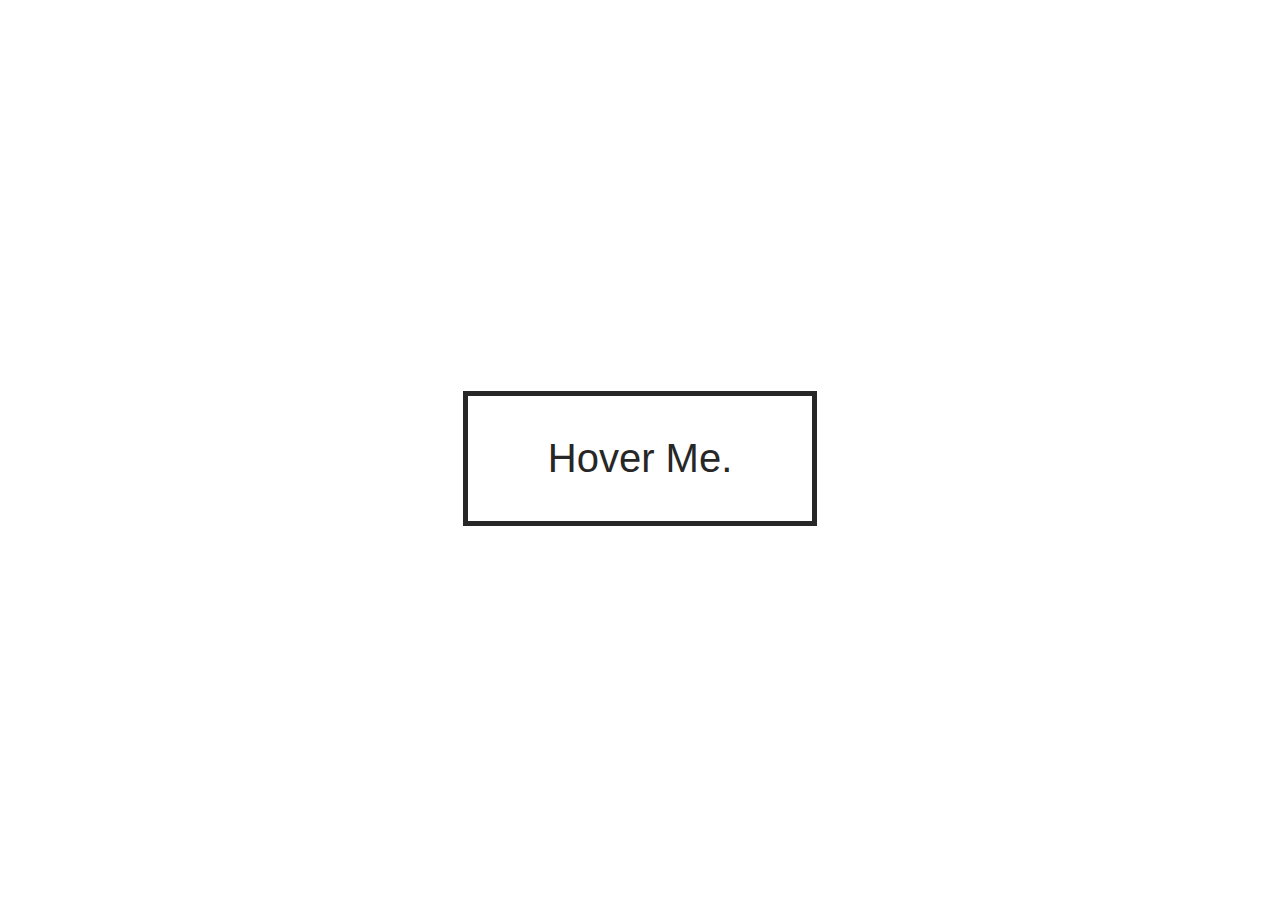
<file: butotn-rotation/index.html>
<!DOCTYPE html>
<html lang="en-US">
    
<head>
    <meta charset="UTF-8">
    <meta name="viewport" content="width=device-width, initial-scale=1">
    <title>CSS animation, transitions and transforms</title>
                
    <!-- OUR STYLESHEET -->
    <link rel="stylesheet" href="style.css" type="text/css" media="all">
    
</head>
    
<body>
    <a href="#">Hover Me.</a>
</body>
</html>
</file>
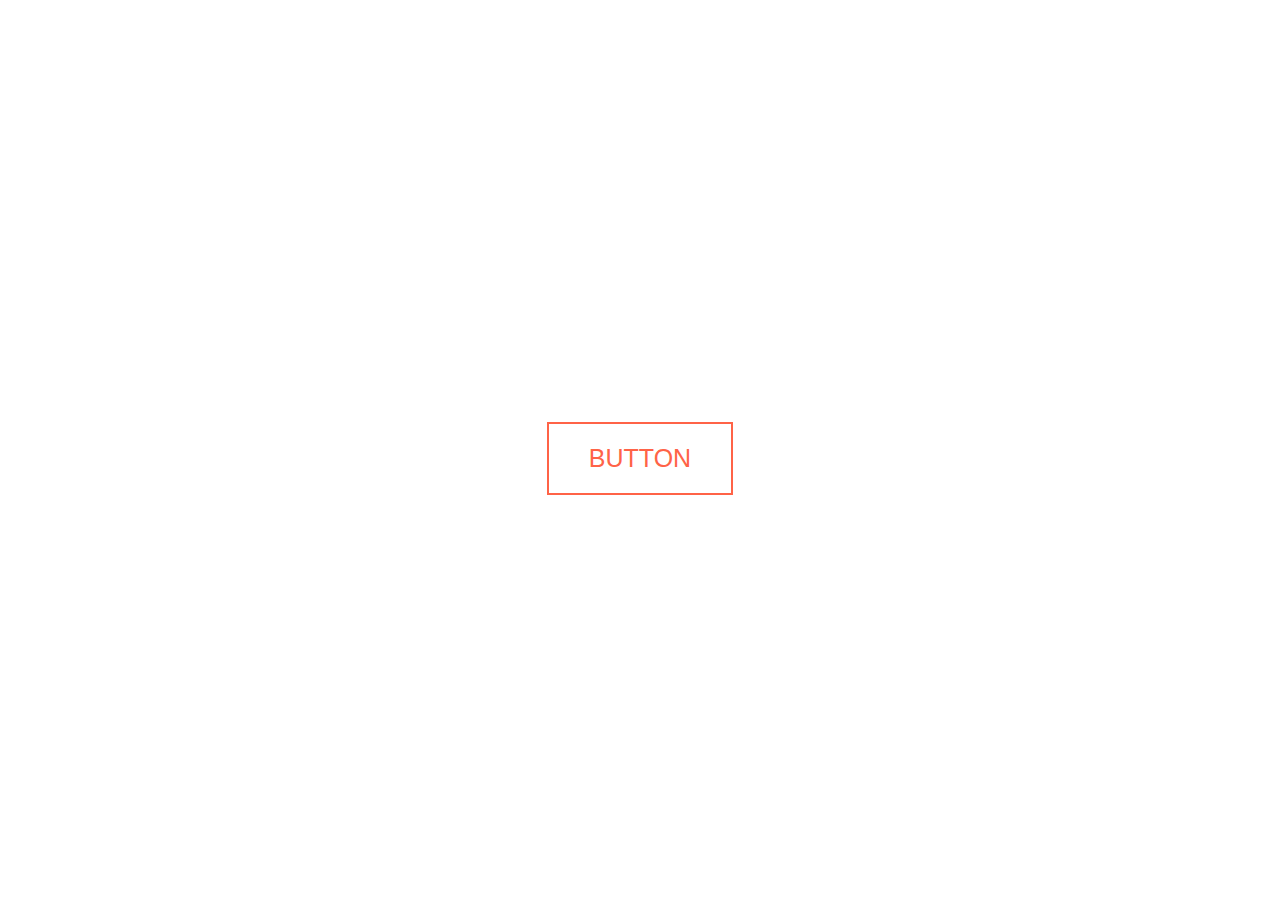
<file: button-circular-swapping/index.html>
<!DOCTYPE html>
<html lang="en-US">
    <head>
        <meta charset="UTF-8">
        <meta name="viewport" content="width=device-width, initial-scale=1">
        <title>CSS animation, transitions and transforms</title>

        <!-- OUR STYLESHEET -->
        <link rel="stylesheet" href="style.css" type="text/css" media="all">
    </head>

    <body>
        <button class="btn">
            button
        </button>
    </body>
</html>
</file>
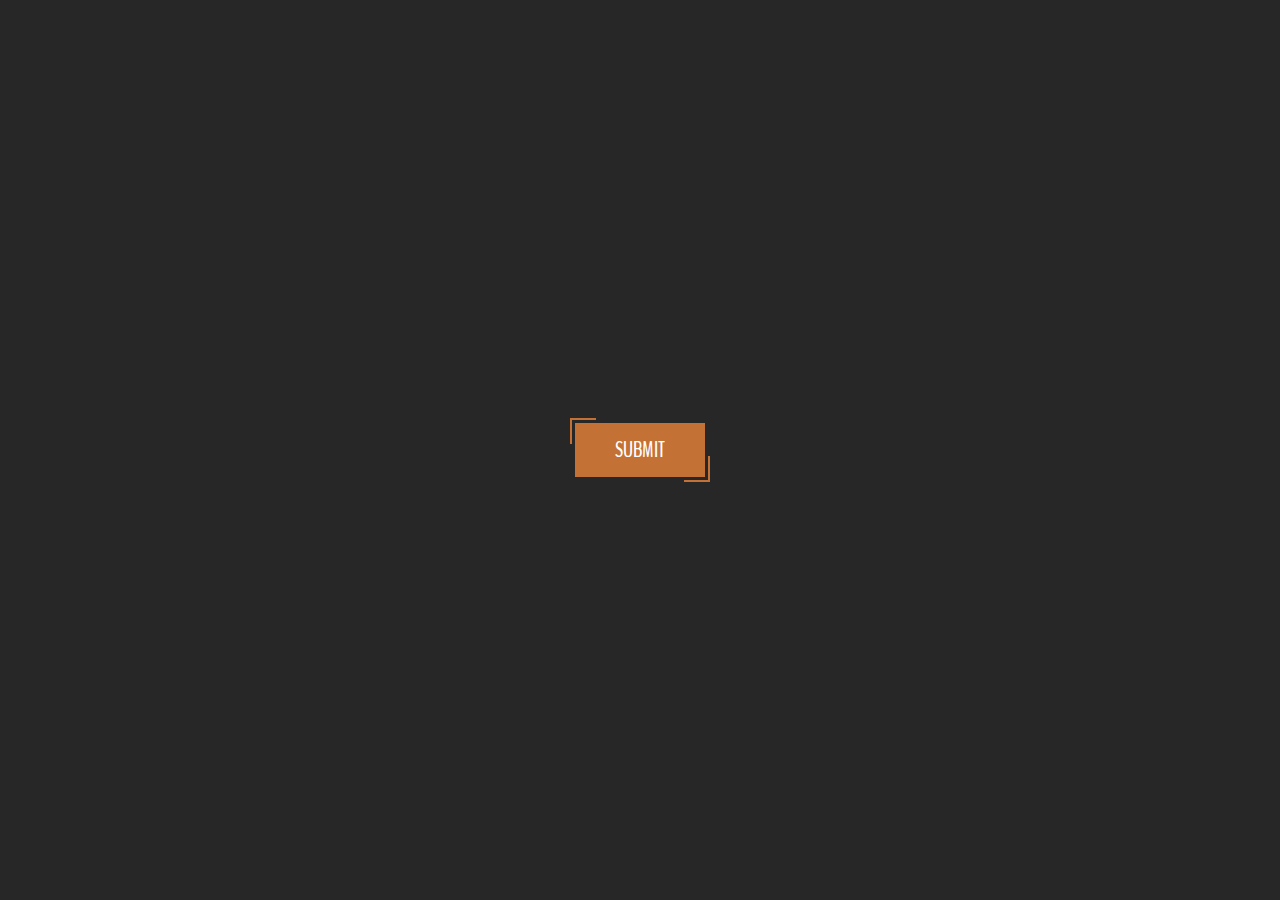
<file: button-creative-growing/index.htm>
<!DOCTYPE html>
<html lang="en-US">
    
<head>
    <meta charset="UTF-8">
    <meta name="viewport" content="width=device-width, initial-scale=1">
    <title>CSS animatin, transitions and transforms</title>

    <!-- OUR STYLESHEET -->
    <link rel="stylesheet" href="style.css" type="text/css" media="all">

</head>

<body>

	<button>
		<span></span>
		submit
    </button>

</body>
</html>
</file>
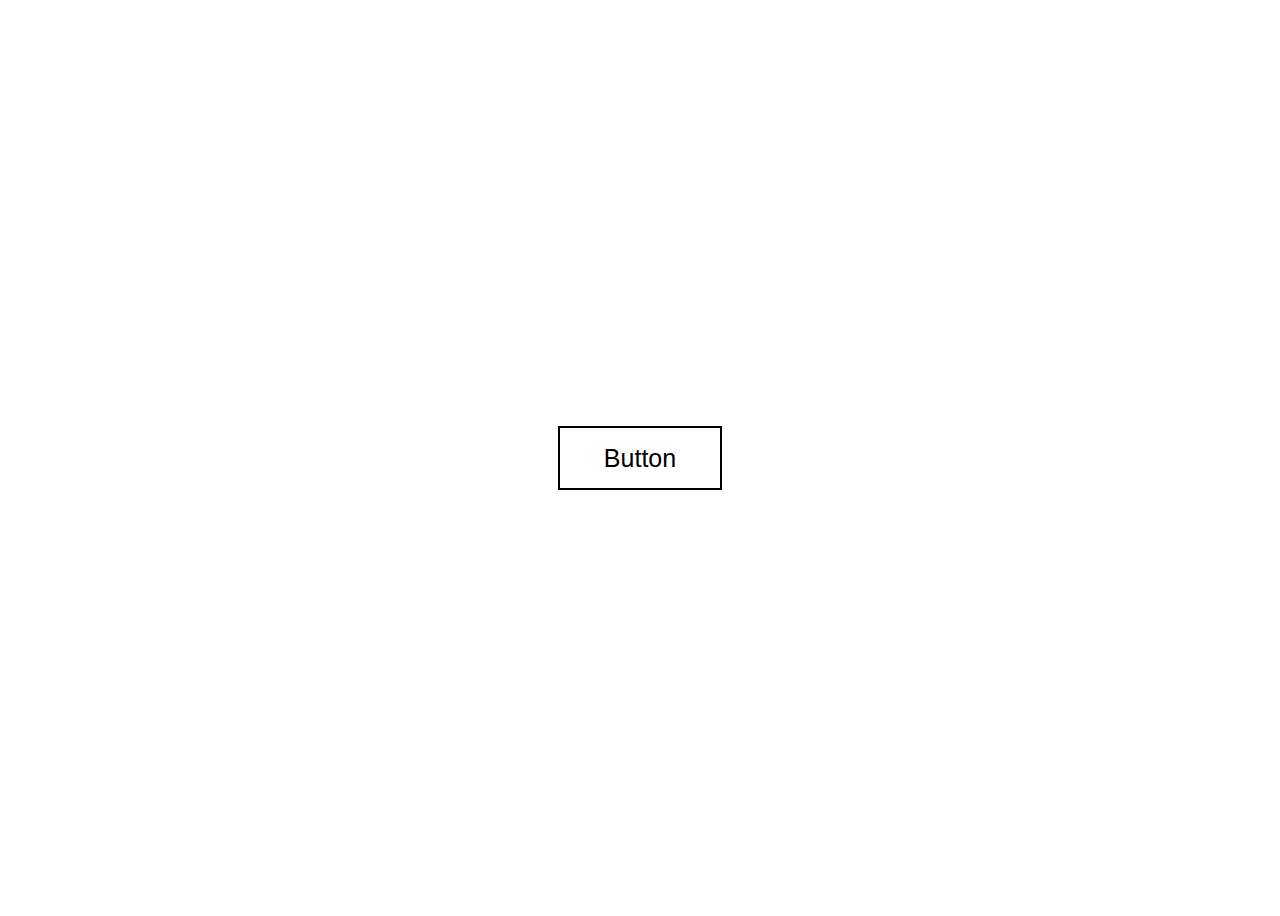
<file: button-first-letter-rotation/index.htm>
<!DOCTYPE html>
<html lang="en-US">
    
<head>
    <meta charset="UTF-8">
    <meta name="viewport" content="width=device-width, initial-scale=1">
    <title>CSS animatin, transitions and transforms</title>
                
    <!-- OUR STYLESHEET -->
    <link rel="stylesheet" href="style.css" type="text/css" media="all">
    
</head>

<body>

  <a href="#"><span>B</span>utton</a>
  
</body>

</html>
</file>
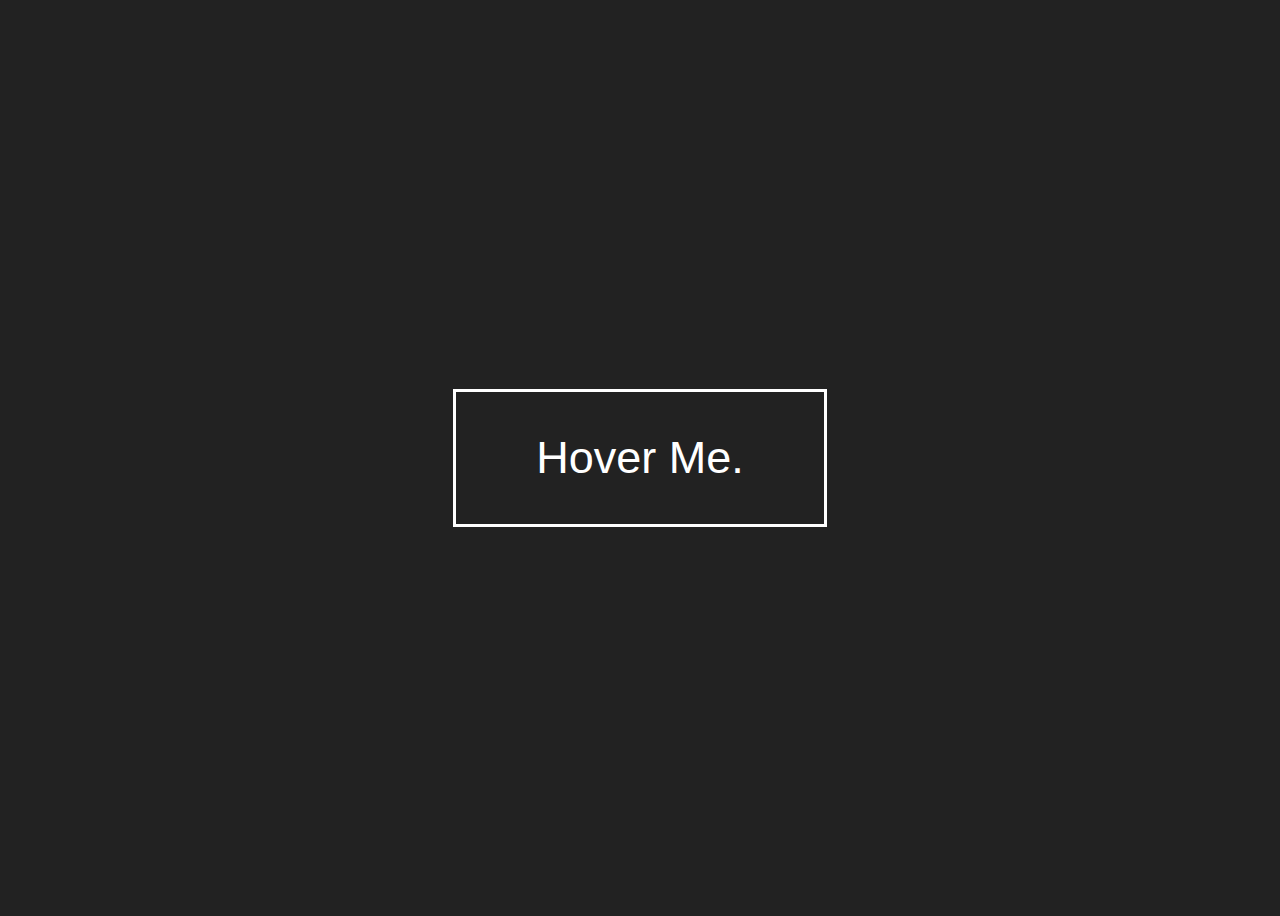
<file: button-glowing-effect/index.html>
<!DOCTYPE html>
<html lang="en-US">
    <head>
        <meta charset="UTF-8">
        <meta name="viewport" content="width=device-width, initial-scale=1">
        <title>CSS animation, transitions and transforms</title>

        <!-- OUR STYLESHEET -->
        <link rel="stylesheet" href="style.css" type="text/css" media="all">
    </head>

    <body>
        <a href="#">Hover Me.</a>
    </body>
</html>
</file>
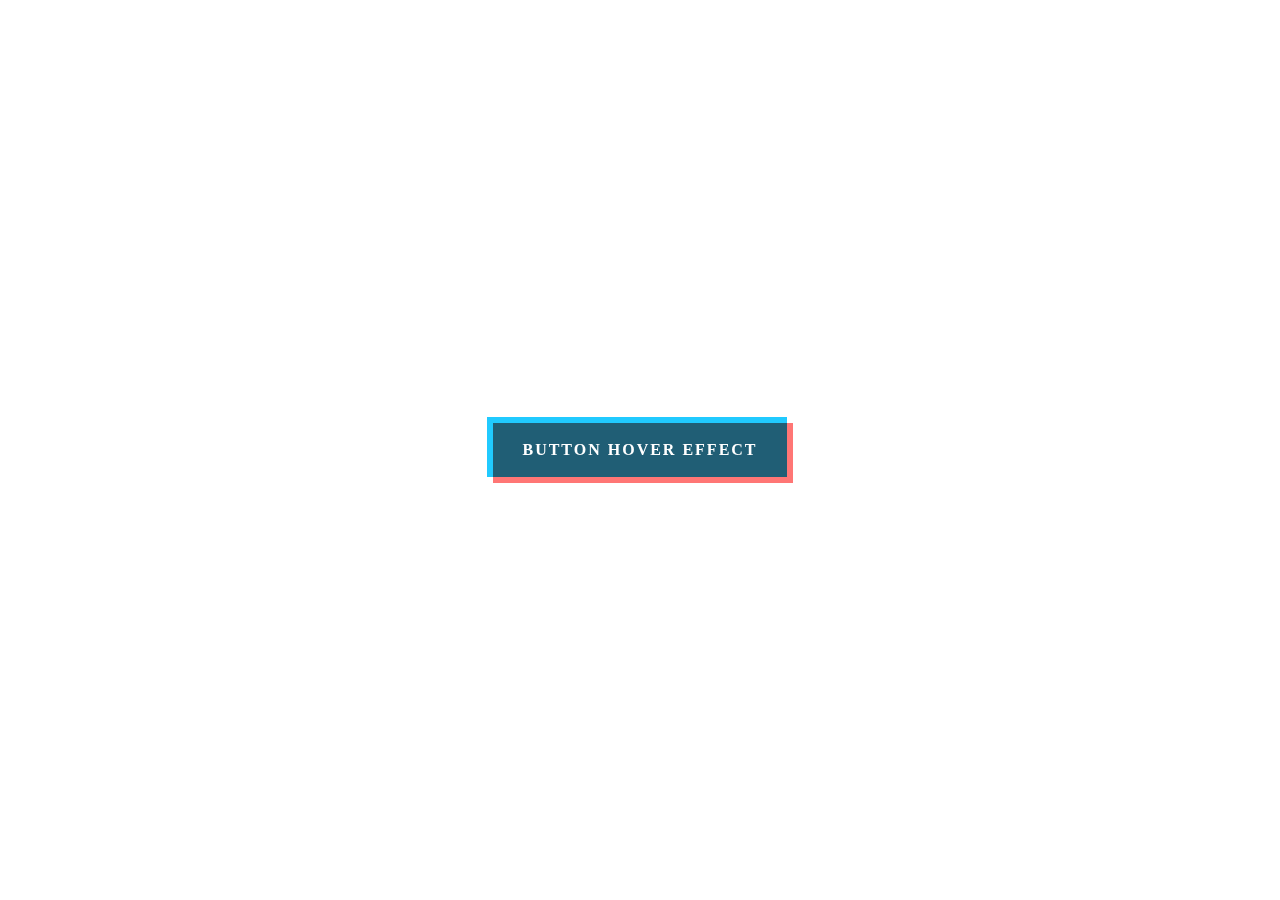
<file: button-hover-flip-effect/index.htm>
<!DOCTYPE html>
<html lang="en-US">
    
<head>
    <meta charset="UTF-8">
    <meta name="viewport" content="width=device-width, initial-scale=1">
    <title>CSS animatin, transitions and transforms</title>
                
    <!-- OUR STYLESHEET -->
    <link rel="stylesheet" href="style.css" type="text/css" media="all">

    <!-- FONT ِAWESOME -->
    <link rel="stylesheet" href="https://use.fontawesome.com/releases/v5.4.2/css/all.css" integrity="sha384-/rXc/GQVaYpyDdyxK+ecHPVYJSN9bmVFBvjA/9eOB+pb3F2w2N6fc5qB9Ew5yIns" crossorigin="anonymous">

    
</head>

<body>

	<a href="#">button hover effect</a>

</body>
</html>
</file>
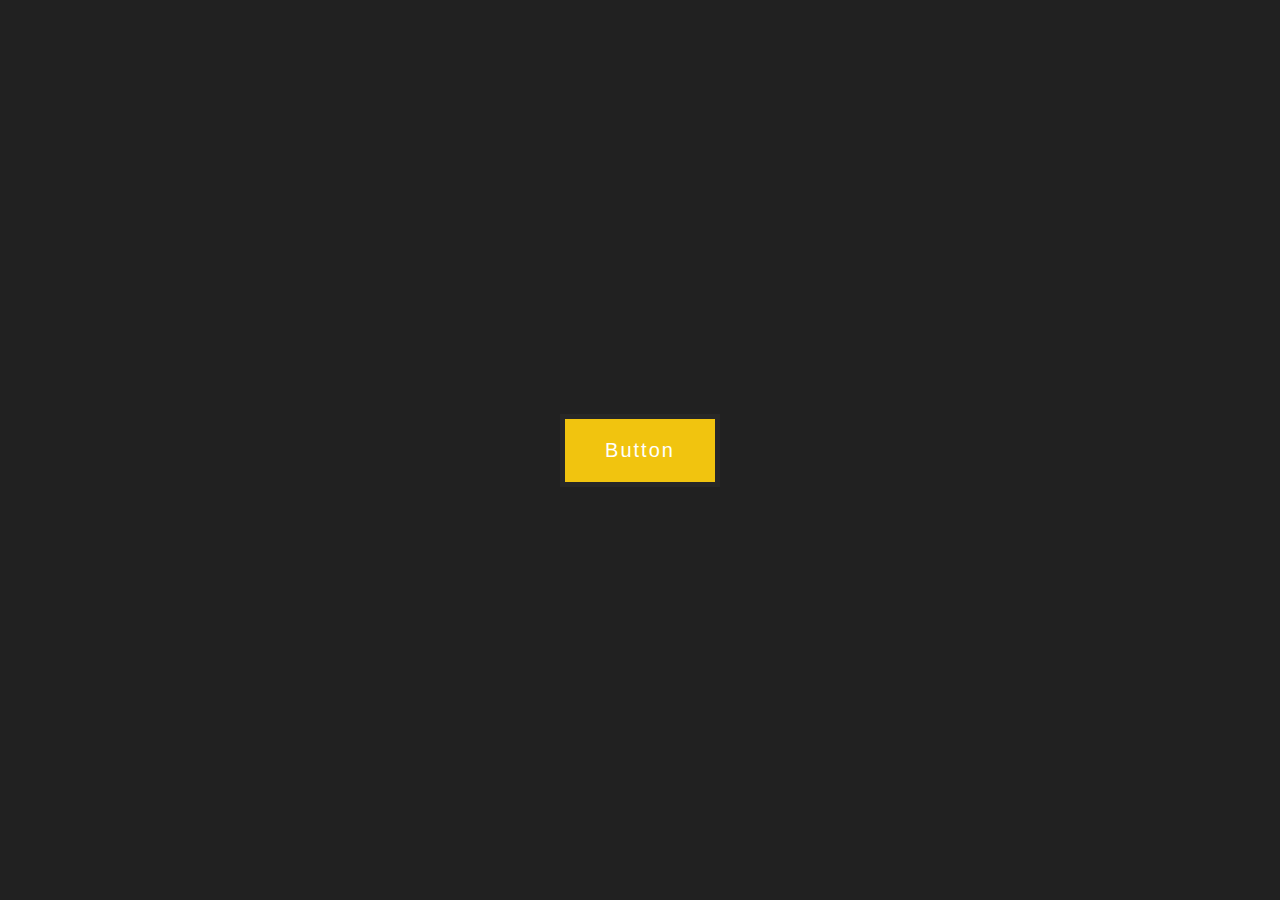
<file: button-rotation-3-layer/index.html>
<!DOCTYPE html>
<html lang="en-US">
    
<head>
    <meta charset="UTF-8">
    <meta name="viewport" content="width=device-width, initial-scale=1">
    <title>CSS animation, transitions and transforms</title>
                
    <!-- OUR STYLESHEET -->
    <link rel="stylesheet" href="style.css" type="text/css" media="all">
    
</head>
    
<body>
    <a href="#">Button</a>
</body>
</html>
</file>
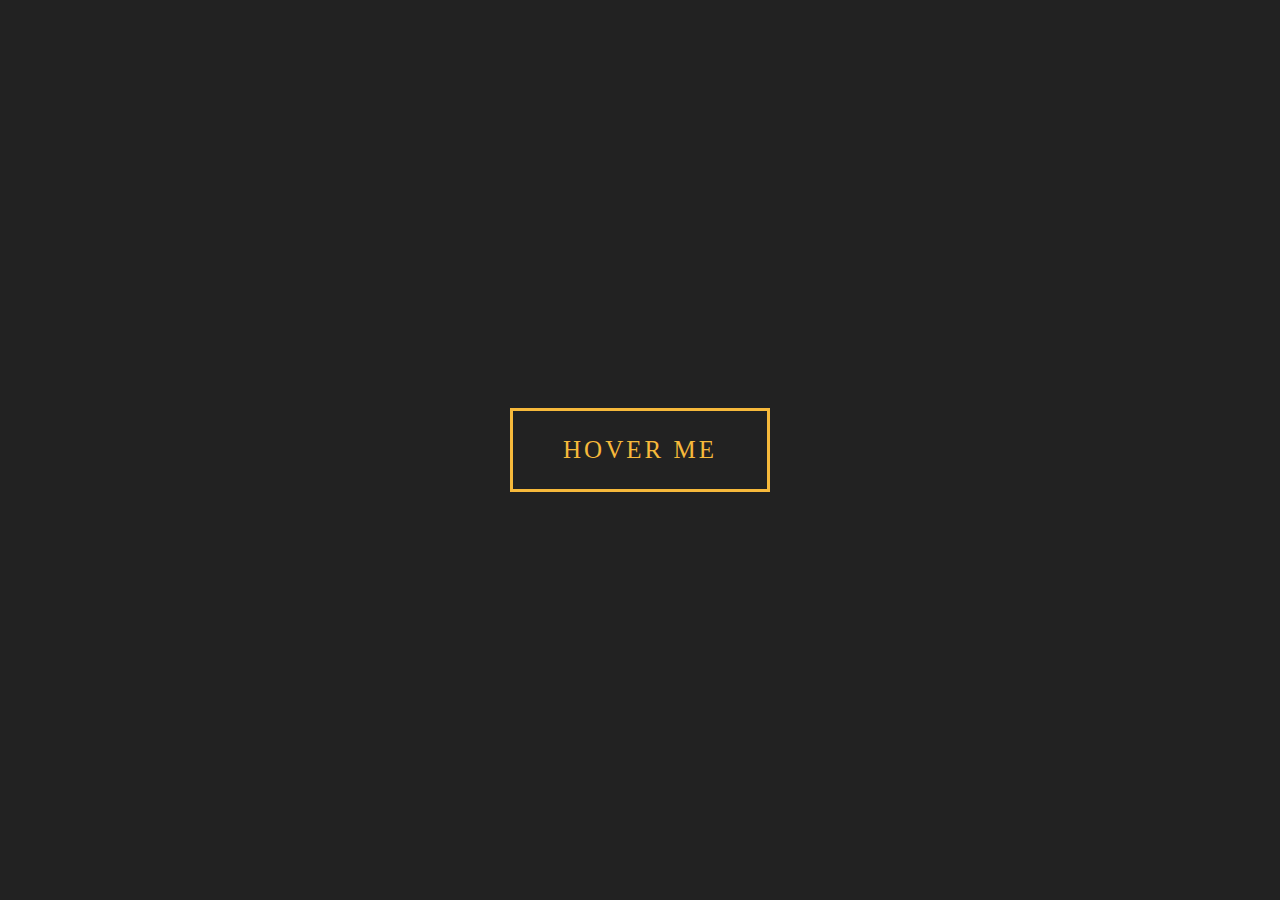
<file: button-splited/index.htm>
<!DOCTYPE html>
<html lang="en-US">
    
<head>
    <meta charset="UTF-8">
    <meta name="viewport" content="width=device-width, initial-scale=1">
    <title>CSS animatin, transitions and transforms</title>
                
    <!-- OUR STYLESHEET -->
    <link rel="stylesheet" href="style.css" type="text/css" media="all">

    <!-- FONT ِAWESOME -->
    <link rel="stylesheet" href="https://use.fontawesome.com/releases/v5.4.2/css/all.css" integrity="sha384-/rXc/GQVaYpyDdyxK+ecHPVYJSN9bmVFBvjA/9eOB+pb3F2w2N6fc5qB9Ew5yIns" crossorigin="anonymous">

    
</head>

<body>

    <a href="#"><span>hover me</span></a>

</body>
</html>
</file>
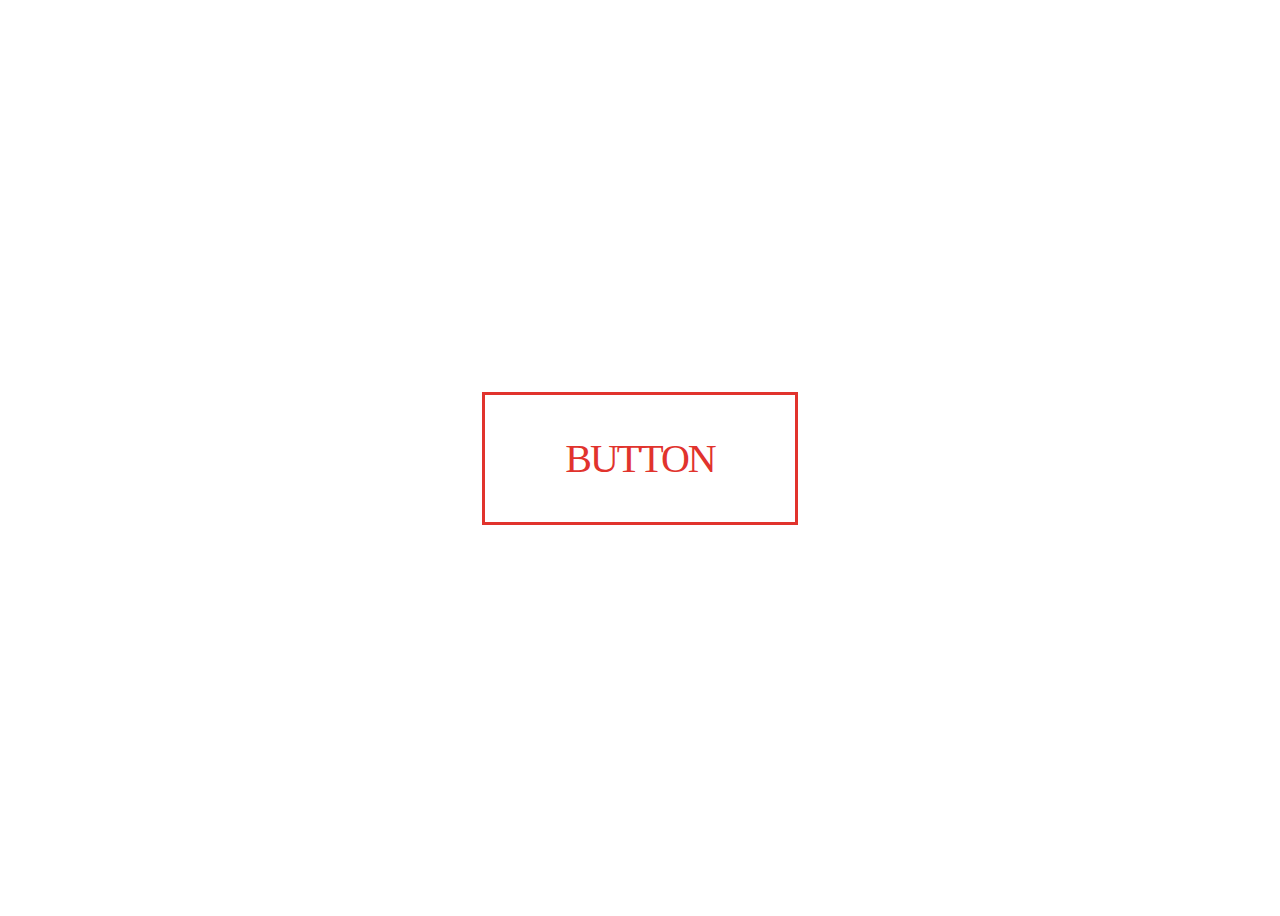
<file: button-stretch/index.html>
<!DOCTYPE html>
<html lang="en-US">
    
<head>
    <meta charset="UTF-8">
    <meta name="viewport" content="width=device-width, initial-scale=1">
    <link rel="stylesheet"
          href="https://fonts.googleapis.com/css?family=Tangerine">
    <title>CSS animation, transitions and transforms</title>
                
    <!-- OUR STYLESHEET -->
    <link rel="stylesheet" href="style.css" type="text/css" media="all">
    
</head>
    
<body>
    <a href="#">button</a>
</body>
</html>
</file>
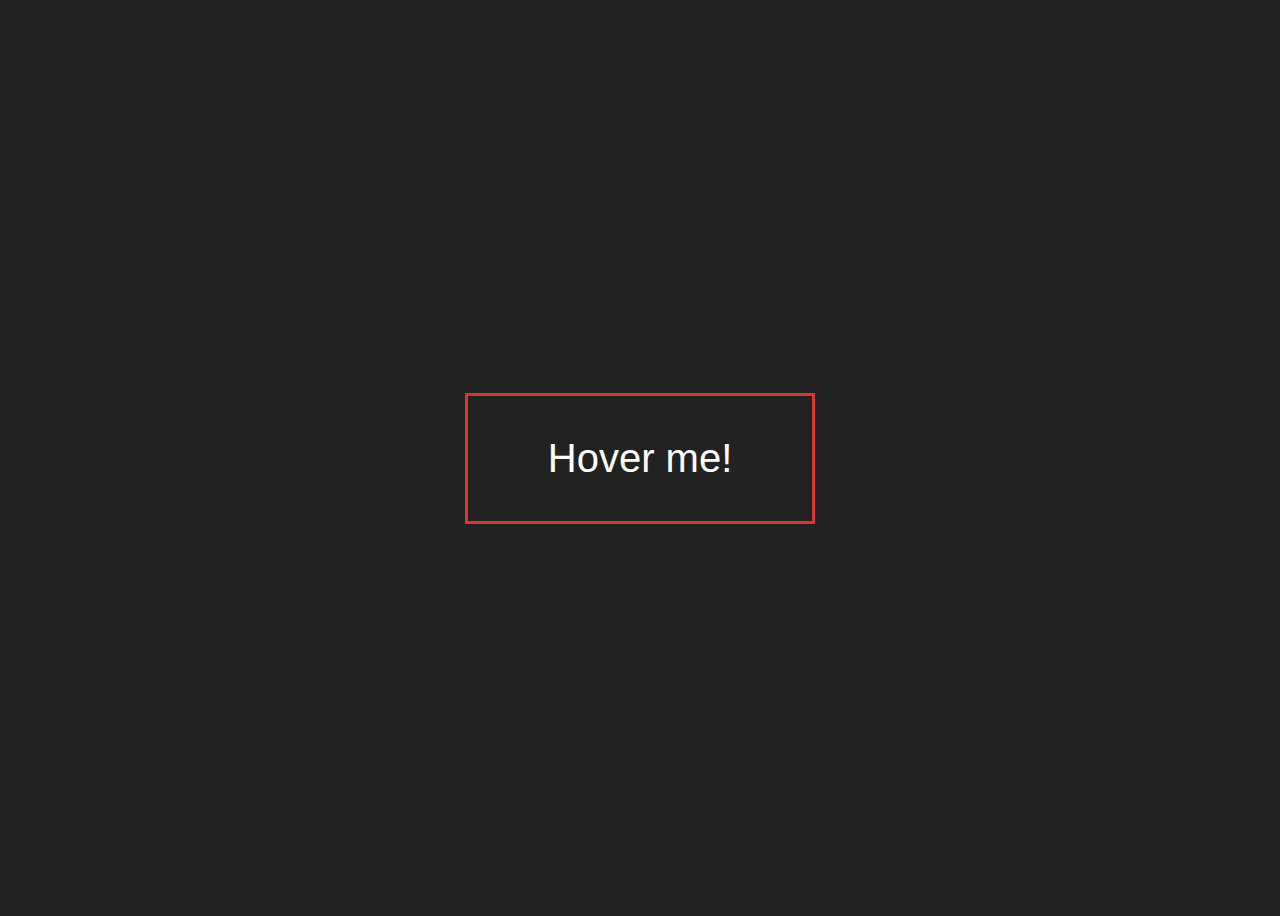
<file: button-swipe-from-top-to-bottom/index.html>
<!DOCTYPE html>
<html lang="en-US">
    
<head>
    <meta charset="UTF-8">
    <meta name="viewport" content="width=device-width, initial-scale=1">
    <link rel="stylesheet"
          href="https://fonts.googleapis.com/css?family=Tangerine">
    <title>CSS animation, transitions and transforms</title>
                
    <!-- OUR STYLESHEET -->
    <link rel="stylesheet" href="style.css" type="text/css" media="all">
    
</head>
    
<body>
    <a href="#">Hover me!</a>
</body>
</html>
</file>
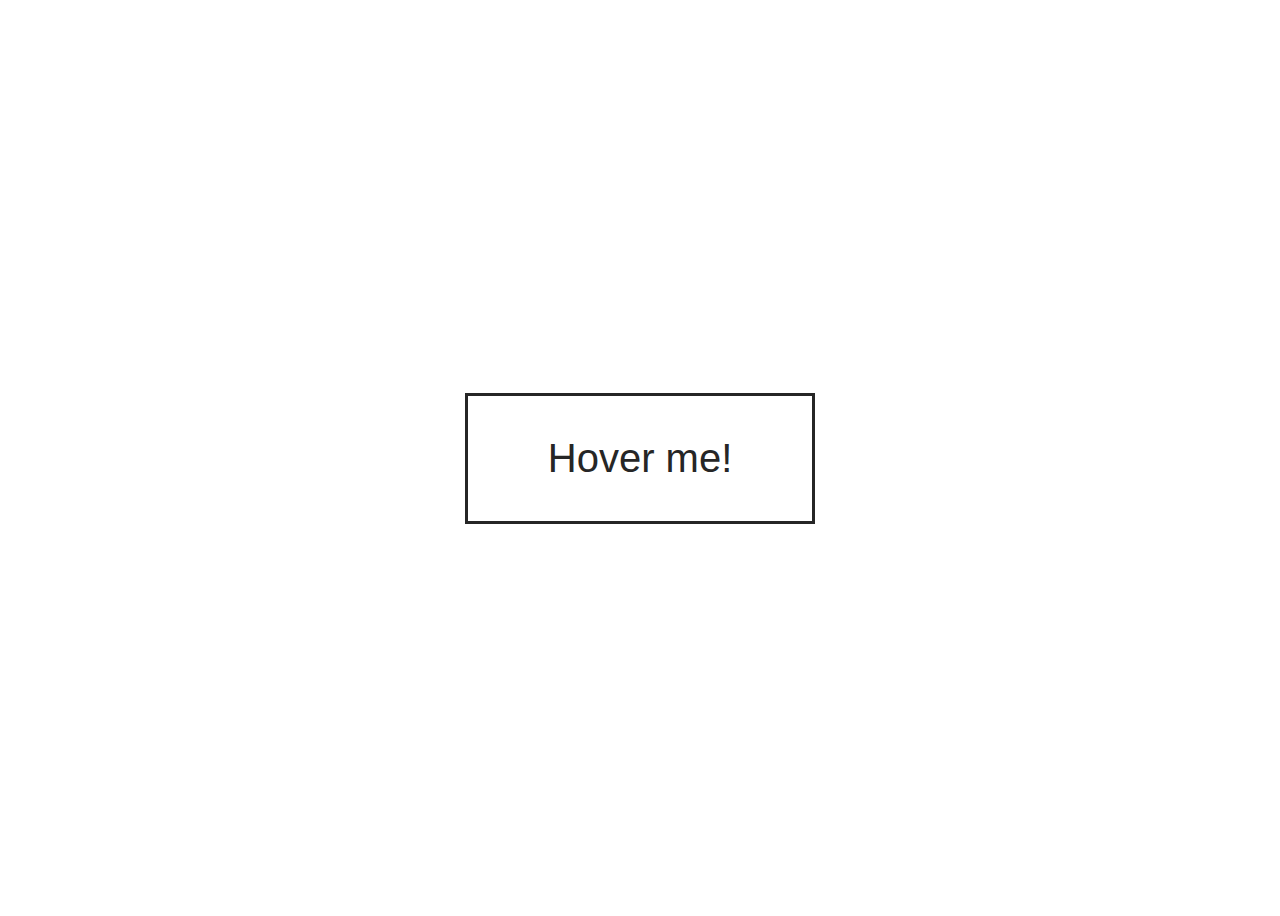
<file: button-text-scaling/index.html>
<!DOCTYPE html>
<html lang="en-US">
    <head>
        <meta charset="UTF-8">
        <meta name="viewport" content="width=device-width, initial-scale=1">
        <link rel="stylesheet"
              href="https://fonts.googleapis.com/css?family=Tangerine">
        <title>CSS animation, transitions and transforms</title>

        <!-- OUR STYLESHEET -->
        <link rel="stylesheet" href="style.css" type="text/css" media="all">

    </head>

    <body>
        <a href="#">Hover me!</a>
    </body>
</html>
</file>
<file: butotn-rotation/style.css>
body {
	height: 100vh;
	display: flex;
	justify-content: center;
	align-items: center;
}

a {
	text-decoration: none;
	color: #272727;
	font-family: sans-serif;
	font-size: 40px;
	border: 5px solid #272727;
	padding: 40px 80px;
	position: relative;
	overflow: hidden;
	transition: all 1s;
}

a:before {
	content: '';
	position: absolute;
	left: 0px;
	top: 0;
	background-color: #351435;
	height: 100%;
	width: 100%;
	z-index: -1;
	transform: translateX(-100%);
	transition: all 1s;
	color: black;
}

a:hover:before{
	transform: translateX(0);
}

a:hover{
	color: white;
}
</file>
<file: button-circular-swapping/style.css>
body {
	height: 100vh;
	display: flex;
	justify-content: center;
	align-items: center;
	background-color: white;
}

.btn {
	border: 2px solid tomato;
	background:none;
	color: tomato;
	padding: 20px 40px;
	font-size: 25px;
	text-transform: uppercase;
	cursor: pointer;
	transition: all 0.5s;
	position: relative;
	color: tomato;
	overflow: hidden;
}

.btn:before {
	content: "";
	position: absolute;
	bottom: 0;
	left: 0;
	width: 100%;
	height: 100%;
	background: tomato;
	z-index: -1;
	border-radius: 50% 50% 0% 0%;
	height: 0%;
	transition: all 0.5s;
}

.btn:hover:before {
	height: 190%;
}

.btn:hover {
	color: white;
}
</file>
<file: button-creative-growing/style.css>
@import url(https://fonts.googleapis.com/css?family=BenchNine:700);

body {
 margin: 0;
 height: 100vh;
 display: flex;
 align-items: center;
 justify-content: center;
 background-color: #272727;
}

button {
  border: none;
  padding: 12px 40px;
  background-color: #c47135;
  color: white;
  font-family: 'BenchNine';
  font-size: 22px;
  text-transform: uppercase;
  cursor: pointer;
  position: relative;
}

button:before {
  content: "";
  position: absolute;
  width: 24px;
  height: 24px;
  top: -5px;
  left: -5px;
  border-top: 2px solid #c47135;
  border-left: 2px solid #c47135;
  transition: all 0.25s;
}

button:hover:before,
button:hover:after {
  height: 100%;
  width: 100%;
}

button:after {
  content: "";
  position: absolute;
  width: 24px;
  height: 24px;
  bottom: -5px;
  right: -5px;
  border-bottom: 2px solid #c47135;
  border-right: 2px solid #c47135;
  transition: all 0.25s;
}
</file>
<file: button-first-letter-rotation/style.css>
body {
	height: 100vh;
	display: flex;
	justify-content: center;
	align-items: center;
	font-family: sans-serif;
	overflow: hidden;
}

a {
	text-decoration: none;
	width: 160px;
	height: 60px;
	color: black;
	border: 2px solid black;
	text-align: center;
	line-height: 60px;
	font-size: 25px;
	position: relative;
	transition: all 0.2s;
}
a:hover {
	color: white;
}

a:before {
	content: "";
	position: absolute;
	top: 0;
	left: 0;
	width: 100%;
	height: 100%;
	background-color: black;
	z-index: -1;
	opacity: 0;
	transition: all 0.8s;
}

a:hover:before {
	opacity: 1;
	transform: rotate(15deg);
}

a span {
	color: transparent;
	position: relative;
}

a span:before {
	content: "B";
	position: absolute;
	color: black;
	transition: all 0.2s;
}

a:hover span:before {
	color: white;
	font-size: 80px;
	transform:translate(-65%, -10%) rotate(360deg);
}
</file>
<file: button-glowing-effect/style.css>
body {
	height: 100vh;
	display: flex;
	justify-content: center;
	align-items: center;
	background-color: #222;
}

a {
	text-decoration: none;
	color: white;
	font-family: sans-serif;
	font-size: 45px;
	border: 3px solid white;
	padding: 40px 80px;
	transition: all 0.3s;
	position: relative;
	overflow: hidden;
}

a:hover {
	background-color: #F44336;
}

a:before {
	content: '';
	background-color: white;
	top: 0;
	left: 0;
	width: 100%;
	height: 50px;
	position: absolute;
	transform: translateX(-100%) rotate(45deg);
	transition: all 2s;
}

a:hover:before{
	transform: translateX(100%) rotate(45deg);
}
</file>
<file: button-hover-flip-effect/style.css>
body {
 margin: 0;
 display: flex;
 align-items: center;
 justify-content: center;
 height: 100vh;
 font-family: verdana;
}

a {
  width: 300px;
  height: 60px;
  text-decoration: none;
  text-transform: uppercase;
  background-color: transparent;
  text-align: center;
  line-height: 60px;
  font-weight: bold;
  letter-spacing: 2px;
  position: relative;
  transition: all 0.2s;
  color: white;
}

a:before {
  content: "";
  position: absolute;
  top: -3px;
  left: -3px;
  width: 100%;
  height: 100%;
  background-color: #20caff;
  z-index: -1;
  mix-blend-mode: multiply;
  transition: all 0.2s;
  transform-origin: top;
}

a:hover:before {
  top: -6px;
  left: 0;
  transform: perspective(1000px) rotateX(75deg);
}

a:after {
  content: "";
  position: absolute;
  top: 3px;
  left: 3px;
  width: 100%;
  height: 100%;
  background-color: #ff7675;
  z-index: -1;
  mix-blend-mode: multiply;
  transition: all 0.2s;
  transform-origin: bottom;
}

a:hover:after {
  top: 6px;
  left: 0;
  transform: perspective(1000px) rotateX(-75deg);
}

a:hover {
  color: #272727;
}
</file>
<file: button-rotation-3-layer/style.css>
body {
	height: 100vh;
	display: flex;
	justify-content: center;
	align-items: center;
	margin: 0;
	font-family: sans-serif;
	background-color: #212121;
}

a {
	text-decoration: none;
	color: white;
	font-size: 20px;
	border: 5px solid #272727;
	padding: 20px 40px;
	position: relative;
	background-color: #f1c40f;
	letter-spacing: 2px;
}

a:before {
	content: 'Button';
	position: absolute;
	left: 0;
	top: 0;
	background-color: #2ce771;
	height: 100%;
	width: 100%;
	display: flex;
	justify-content: center;
	align-items: center;
	transform: rotateX(270deg);
	transform-origin: top;
	transition: all 0.5s;
}

a:hover:before{
	transform: rotateX(0deg);
}

a:after {
	content: 'Button';
	position: absolute;
	left: 0;
	top: 0;
	background-color: red;
	height: 100%;
	width: 100%;
	display: flex;
	justify-content: center;
	align-items: center;
	transform: rotateX(270deg);
	transform-origin: top;
	transition: all 0.5s;
	transition-delay: 0.2s;
}

a:hover:after{
	transform: rotateX(0deg);
}
</file>
<file: button-splited/style.css>
body {
 margin: 0;
 display: flex;
 align-items: center;
 justify-content: center;
 height: 100vh;
 background-color: #222;
}

a {
  text-decoration: none;
  text-transform: uppercase;
  font-size: 25px;
  font-family: verdana;
  color: #f6b93b;
  letter-spacing: 3px;
  padding: 25px 50px;
  position: relative;
  border: 3px solid #f6b93b;
  transition: all 0.2s;
  overflow: hidden;
}

a:before,
a:after,
span:before,
span:after {
  content: "";
  position: absolute;
  width: 25%;
  height: 100%;
  background-color: #f6b93b;
  z-index: -1;
  transition: all 0.1s;
}

a:before {
  top: 100%;
  left: 0%;
}

a:hover:before {
  top: 0;
  left: 0;
}

a:after {
  top: -100%;
  right: 0;
  transition-delay: 0.3s
}

a:hover:after {
  top: 0;
  right: 0;
}

a span:before {
  top: -100%;
  left: 25%;
  transition-delay: 0.1s;
}

a:hover span:before {
  top: 0;
  left: 25%;
}

a span:after {
  bottom: -100%;
  right: 25%;
  transition-delay: 0.2s
}

a:hover span:after {
  bottom: 0;
  right: 25%;
}

a:hover {
  color: #222;
}
</file>
<file: button-stretch/style.css>
body {
	height: 100vh;
	display: flex;
	justify-content: center;
	align-items: center;
}

a {
	text-decoration: none;
	padding: 40px 80px;
	color: #E1332D;
	border: 3px solid #E1332D;
	text-transform: uppercase;
	font-size: 40px;
	font-family: 'roboto', serif;
	font-weight: 300;
	letter-spacing: -2px;
	transition: all 0.5s;
}

a:hover {
	font-weight: 900;
	letter-spacing: 10px;
	border: 7px solid #E1332D;
}
</file>
<file: button-swipe-from-top-to-bottom/style.css>
body {
	height: 100vh;
	display: flex;
	justify-content: center;
	align-items: center;
	background: #222;
}

a {
	text-decoration: none;
	color: white;
	font-family: sans-serif;
	font-size: 40px;
	border: 3px solid #E1332D;
	padding: 40px 80px;
	position: relative;
	transition: all 1s;
	overflow: hidden;
}

a:before {
	content: 'YEAH!';
	color: white;
	position: absolute;
	left: 0;
	top: 0;
	height: 100%;
	width: 100%;
	background-color: #F44336;
	transform: translateY(-100%);
	transition: all 1s;
	display: flex;
	align-items: center;
	justify-content: center;
}

a:hover:before {
	transform: translateY(0);
}
</file>
<file: button-text-scaling/style.css>
body {
	height: 100vh;
	display: flex;
	justify-content: center;
	align-items: center;
}

a {
	text-decoration: none;
	color: #262626;
	font-family: sans-serif;
	font-size: 40px;
	border: 3px solid #262626;
	padding: 40px 80px;
	position: relative;
	transition: all 0.5s;
	overflow: hidden;
}

a:before {
	content: 'Hover me';
	position: absolute;
	top: 0;
	left: 0;
	height: 100%;
	width: 100%;
	background-color: #262626;
	color: white;
	display: flex;
	align-items: center;
	justify-content: center;
	transform: scale(5);
	opacity: 0;
	transition: all 0.5s;
}

a:hover:before {
	transform: scale(1);
	opacity: 1;
}
</file>
